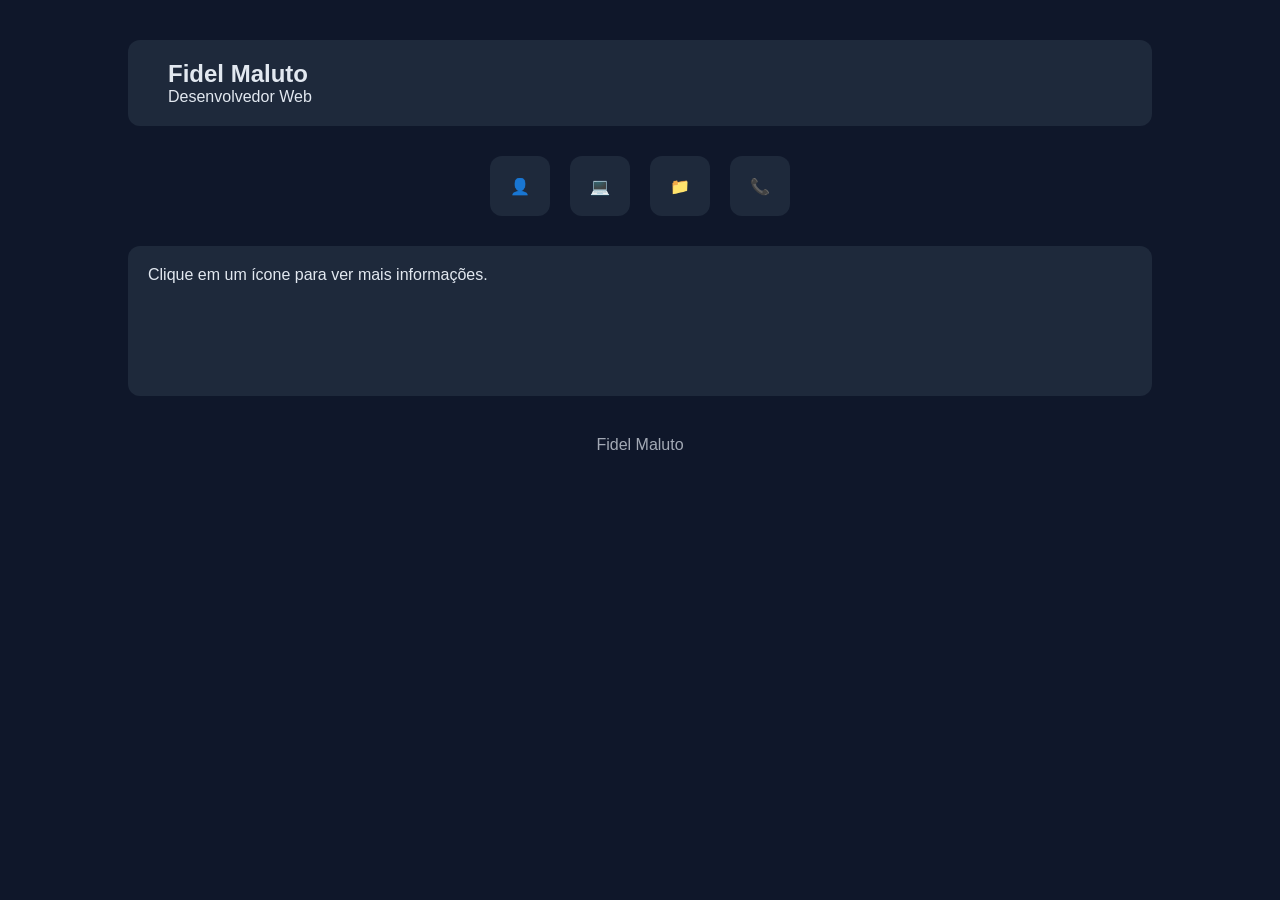
<file: index.html>
<!DOCTYPE html>
<html lang="pt">

<head>
    <meta charset="UTF-8">
    <meta name="viewport" content="width=device-width, initial-scale=1.0">
    <title>Meu Portfólio</title>
    <link rel="stylesheet" href="style.css">
    <script src="script.js" defer></script>

</head>

<body>

    <header>
        <div class="container-header">
            <!-- <img src="" alt="foto"> -->
            <div class="info">
                <h2>Fidel Maluto</h2>
                <p>Desenvolvedor Web</p>
            </div>
        </div>
    </header>

    <div class="icons">
        <div class="icon" onclick="showContent('sobre')">👤</div>
        <div class="icon" onclick="showContent('skills')">💻</div>
        <div class="icon" onclick="showContent('projetos')">📁</div>
        <div class="icon" onclick="showContent('contato')">📞</div>
    </div>

    <div class="content" id="content">
        <p>Clique em um ícone para ver mais informações.</p>
    </div>

    <footer>
        <p>Fidel Maluto</p>
    </footer>

</body>

</html>
</file>
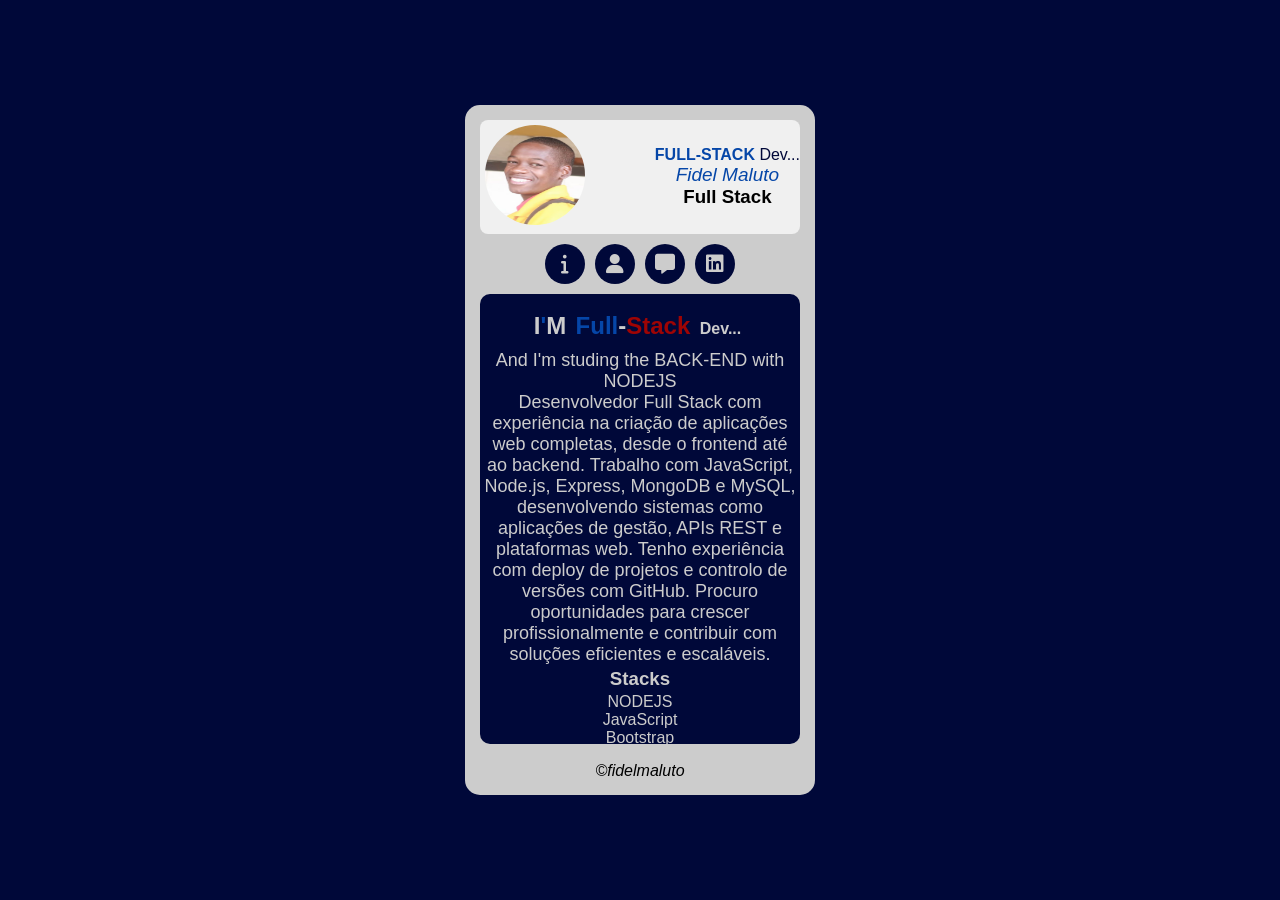
<file: portifólio.html>
<!DOCTYPE html>
<html lang="pt-ao">

<head>
    <meta charset="UTF-8">
    <meta name="viewport" content="width=device-width, initial-scale=1.0">
    <link rel="stylesheet" href="https://cdnjs.cloudflare.com/ajax/libs/font-awesome/6.7.2/css/all.min.css"
        integrity="sha512-Evv84Mr4kqVGRNSgIGL/F/aIDqQb7xQ2vcrdIwxfjThSH8CSR7PBEakCr51Ck+w+/U6swU2Im1vVX0SVk9ABhg=="
        crossorigin="anonymous" referrerpolicy="no-referrer" />
    <title>myportifólio</title>
    <link rel="stylesheet" href="port.css">
</head>

<body>
    <section class="mainP">
        <div class="main">
            <div class="b" id="bb">
                <div class="imagem">
                    <img src="IMG-20240704-WA0001~2.jpg" alt="foto" ondblclick="alert('Bem-vindo ao meu Portfólio..!')">
                </div>
                <div class="sobre">
                    <h1>FULL-STACK</h1>
                    <p>Dev...</p> <br>
                    <i>Fidel Maluto</i>
                    <h3>Full Stack</h3>
                </div>
            </div>
            <div class="icones" class="b">
                <a href="#"><i class="fas fa-info" id="infor" onclick="mostra('inf')"></i></a>
                <a href="#"><i class="fas fa-user" id="pergu" onclick="mostra('perg')"></i></a>
                <a href="#"><i class="fas fa-message" id="mensa" onclick="mostra('mens')"></i></a>
                <a href="#"><i class="fab fa-linkedin" id="tema" onclick="mostra('tem')"></i></a>
            </div>
            <div class="info" class="b">
                <div id="inf" class="mos-content inf">
                    <!--EDIÇÃO DAS MINHAS INFORMAÇÕES-->
                    <h2>I<span>'</span>M</h2>
                    <h2><span>Full</span>-<span id="spa">Stack</span></h2>
                    <h4>Dev...</h4>
                    <p>And I'm studing the BACK-END with NODEJS</p>
                    <p>Desenvolvedor Full Stack com experiência na criação de aplicações web completas, desde o frontend
                        até
                        ao backend. Trabalho com JavaScript, Node.js, Express, MongoDB e MySQL, desenvolvendo sistemas
                        como
                        aplicações de gestão, APIs REST e plataformas web. Tenho experiência com deploy de projetos e
                        controlo
                        de versões com GitHub. Procuro oportunidades para crescer profissionalmente e contribuir com
                        soluções
                        eficientes e escaláveis.
                    </p>
                    <h3>Stacks</h3>
                    <ul>
                        <li>NODEJS</li>
                        <li>JavaScript</li>
                        <li>Bootstrap</li>
                        <li>MySQL, MongoDB</li>
                        <li>APIs REST</li>
                        <li>HTML, CSS</li>
                    </ul>
                </div>
                <!--PARTE DA EDIÇÃO DE COMO O SISTEMA FOI CRIADO-->
                <div id="perg" class="mos-content perg" style="display: none;">
                    <p>Esse Portfólio foi criado com: </p> <br>
                    <h2>HTML,</h2>
                    <h2>CSS</h2> <br>
                    <p>&</p>
                    <h1>JavaScript </h1>
                </div>
                <!--PARTE DA EDIÇÃO DAS MENSAGENS-->
                <div id="mens" class="mos-content mens" style="display: none;">
                    <a href="https://www.facebook.com/profile.php?id=100077431252025"><span>Facebook</span>: Fidel
                        D.Malutto</a>
                    <a href="https://instagram.com/fidel_malutto19"><span>Instagram</span>: Fidel D.Malutto</a>
                    <a href="https://wa.me/950620392?text=Oi%20Vim%20pelo%20seu%20portifolio"><span>WhatsApp</span>:
                        +244 950620392</a><br>
                    <button>Let's Talk</button>
                </div>
                <!-- PARTE DE EDIÇÃO DO LINKEDIN-->
                <div id="tem" class="mos-content tem" style="display: none;">
                    <a href="https://www.linkedin.com/in/fidel-maluto-26380232a">LinkEdIn</a><br>
                    <button><a href="https://www.linkedin.com/in/fidel-maluto-26380232a">Hire me</a></button>
                </div>
            </div><br>
            <p><i>&copy;fidelmaluto</i></p><br>
        </div>
    </section>

</body>
<script>
    // APRESENTAR AS DIVS, UMA DE CADA VEZ(CLICK!)

    function mostra(id) {
        const b = document.querySelectorAll('.mos-content');
        b.forEach(mos => mos.style.display = 'none');
        document.getElementById(id).style.display = 'block';
    }

</script>

</html>
</file>
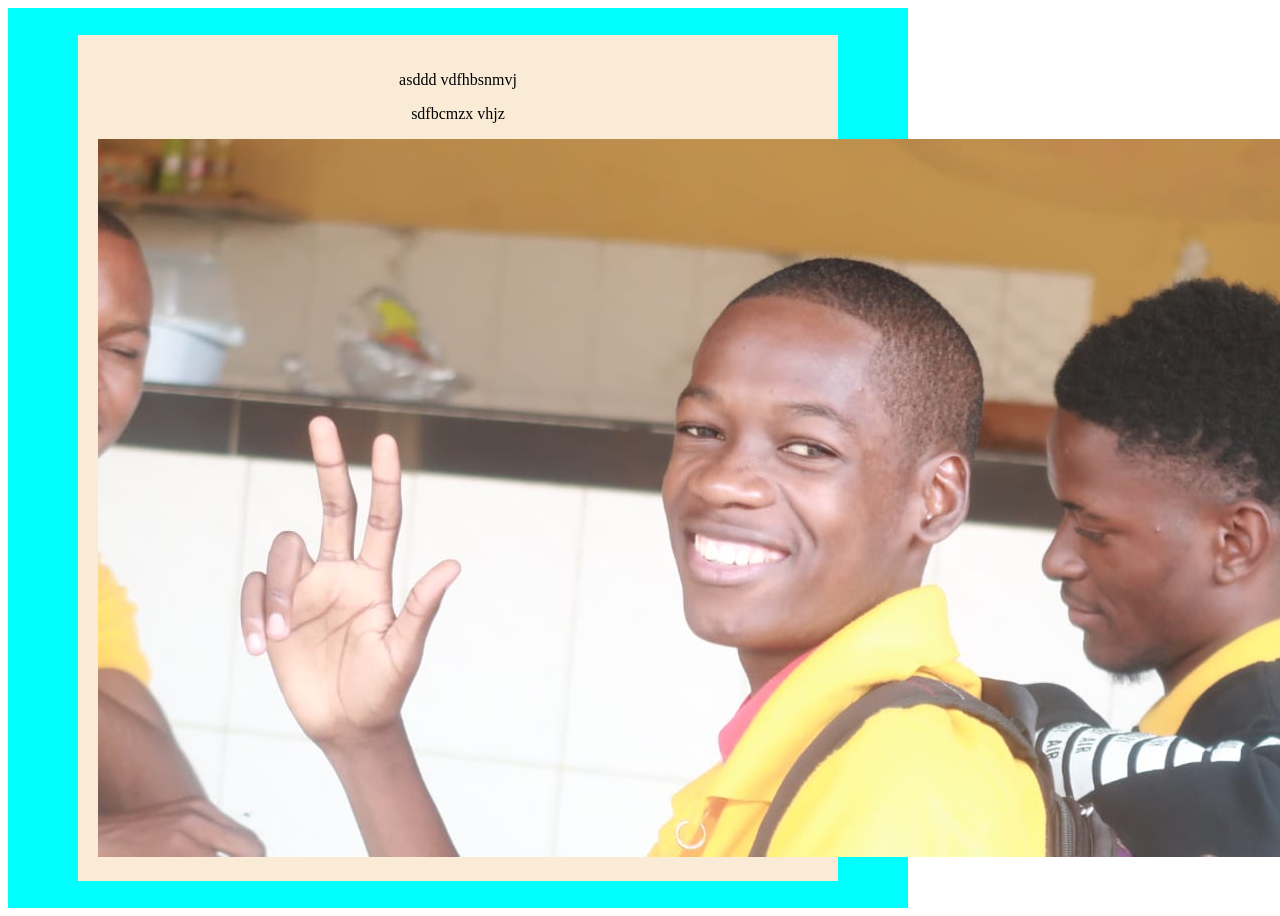
<file: testando.html>
<!DOCTYPE html>
<html lang="en">
<head>
    <meta charset="UTF-8">
    <meta name="viewport" content="width=device-width, initial-scale=1.0">
    <title>Document</title>
    <style>
        .div-ext{
            display: flex;
            justify-content: center;
            align-items: center;
            height: 100vh;
            width: 100vh;
            background-color: aqua;
        }
        .div-int{
            background-color: antiquewhite;
            padding: 20px;
            max-width: 80%;
            text-align: center;
        }
        /*Media queries para diferentes tamanhos de tela*/
        @media (max-width: 768px){
            .div-int{
                padding: 10px;
            }
            img{
                width: 200px;
            }
        }
        @media (max-width: 480px){
            .div-int{
                padding: 5px;
            }
            img{
                width: 45px;
            }
        }
    </style>
</head>
<body>
    <div class="div-ext">
        <div class="div-int">
            <p>asddd vdfhbsnmvj</p>
            <p>sdfbcmzx vhjz</p>
            <img src="IMG-20240704-WA0001[1].jpg" alt="">
        </div>
    </div>
</body>
</html>
</file>
<file: style.css>
* {
    margin: 0;
    padding: 0;
    box-sizing: border-box;
    font-family: Arial, sans-serif;
}

body {
    background: #0f172a;
    color: #e2e8f0;
    display: flex;
    flex-direction: column;
    align-items: center;
}

/* HEADER */
header {
    width: 80%;
    margin-top: 40px;
    display: flex;
    justify-content: space-between;
    align-items: center;
    background: #1e293b;
    padding: 20px;
    border-radius: 12px;
}

header img {
    width: 120px;
    height: 120px;
    border-radius: 50%;
    object-fit: cover;
}

.info {
    margin-left: 20px;
}

.container-header {
    display: flex;
    align-items: center;
}

/* ICONS */
.icons {
    margin-top: 30px;
    display: flex;
    gap: 20px;
}

.icon {
    width: 60px;
    height: 60px;
    display: flex;
    align-items: center;
    justify-content: center;
    background: #1e293b;
    border-radius: 12px;
    cursor: pointer;
    transition: 0.3s;
}

.icon:hover {
    background: #334155;
}

/* CONTENT */
.content {
    margin-top: 30px;
    width: 80%;
    min-height: 150px;
    background: #1e293b;
    padding: 20px;
    border-radius: 12px;
}

/* FOOTER */
footer {
    margin-top: 40px;
    margin-bottom: 20px;
    opacity: 0.7;
}
</file>
<file: port.css>
*{
    font-family: Arial, sans-serif;
    margin: 0;
    padding: 0;
    box-sizing: border-box;
}
body{
        background-color: #000839;
        overflow-y: hidden;
    }
    .mainP{
        display: flex;
        justify-content: center;
        align-items: center;
        height: 100vh;
    }
    .main{
       /*width: 100%;
        max-width: 600px;limita o tamanho em telas maiores*/
            margin: 10px auto;
            padding: 10px;
            background: #ccc;
            text-align: center;
            width: 350px;
            padding: 15px;
            border-radius: 15px;    
    }     
        .b img{
            width: 100px;
            height: 100px;
            margin-bottom: 10px;
            border-radius: 100%;
            cursor: pointer;
            margin: .3rem;
        }
        .b{
            background-color: #f0f0f0;
            justify-content: space-between;
            align-items: center;
            margin-bottom: 10px;
            border-radius: 8px;
        }
        .icones{
            display: flex;
            gap: 10px;/*espaçamento entre os ícones*/
            margin-bottom: 10px;
            align-items: center;
            justify-content: center;
        }
        .icones a i{
            display: flex;
            background-color: #000839;
            font-size: 20px;
            width: 40px;
            height: 40px;
            border-radius: 50%;
            align-items: center;
            justify-content: center;
            color: #ccc;
            transition: .4s;
        }
        .icones a i:hover{
            color: #000839;
            background-color: #f0f0f0;
            outline: #000839 auto;
        }
        .icones a{
            text-decoration: none;
        }
        .info{
            display: flex;
            overflow-y: scroll;
            background-color: #000839;
            height: 50vh;
            border-radius: 10px;
            color: #ccc;
        }
        /*eliminar o botão do scroll, mas manter o funcionamento.*/
        .info{
            scrollbar-width: none;
            -ms-overflow-style: none;
        }
        .info::-webkit-scrollbar{
            display: none;
        }
        #bb{
            display: flex;
            box-sizing: border-box;
            justify-content:space-between;
        }
        .sobre h1, p{
            display: inline-flex;
        }
        .sobre h1{
            font-size: 1rem;
            color:#0546a8;
        }
        .sobre i{
            color:#0546a8;
            font-size: 19px;
        }
        .sobre p{
            color: #000839;
        }
        .tem{
            margin: auto;
        }
        .tem a{
            text-decoration: none;
            font-size: 2rem;
            color: #0546a8;
            border-bottom: 1rem;
        }
        .tem a:hover{
            color: #ccc;
        }
        .tem button{
            width: 190px;
            border-radius: 10px;
            height: 40px;
            font-size: 1rem;
            background-color: #ccc;
            cursor: pointer;
            transition: .4s;
            border: none;
        }
        .tem button:hover{
            background-color: #0546a8;
            color: #ccc;
            border-color: #0546a8;
        }
        .mens{
            margin: auto;
        }
        .mens a{
            display: flex;
            align-items: center;
            justify-content: center;
            margin-top: .5rem;
            text-decoration: none;
            color: #ccc;
        }
        .mens span{
            color: #0546a8;
            font-size: 1.5rem;
        }
        .mens button{
            width: 190px;
            border-radius: 10px;
            height: 40px;
            font-size: 1rem;
            background-color: #ccc;
            cursor: pointer;
            transition: .4s;
            border: none;
        }
         .mens button:hover{
            background-color: #0546a8;
            color: #ccc;
            border-color: #0546a8;
        }
        .perg{
            margin: auto;
        }
        .perg p{
            margin-bottom: .4px;
            font-size: 1.4rem;
        }
        .perg h2{
            display: inline-flex;
            margin-bottom: .6px;
            color: #0546a8;
        }
        .perg h1{
            color: #0546a8;
            font-size: 2rem;
        }
        .inf{
            justify-content: center;
            align-items: center;
            display: inline-block;
        }
        .inf h2, h4{
            display: inline-flex;
            margin: 8px 5px 10px auto;
            margin-top: 18px;
        }
        .inf span{
            color: #0546a8;
        }
        .inf p{
            font-size: 18px;
        }
        .inf h3{
            margin-top: 1%;
            margin-bottom: 1%;
        }
        .inf #spa{
            color: #9e0404;
        }
/*Media quereis para alguns tamanhos mais estreitos*/
@media (max-width: 450px){
    .mainP{
        display: flex;
        justify-content: center;
        align-items: center;
        height: 70%;
        margin: 1rem;
    }
}
</file>
